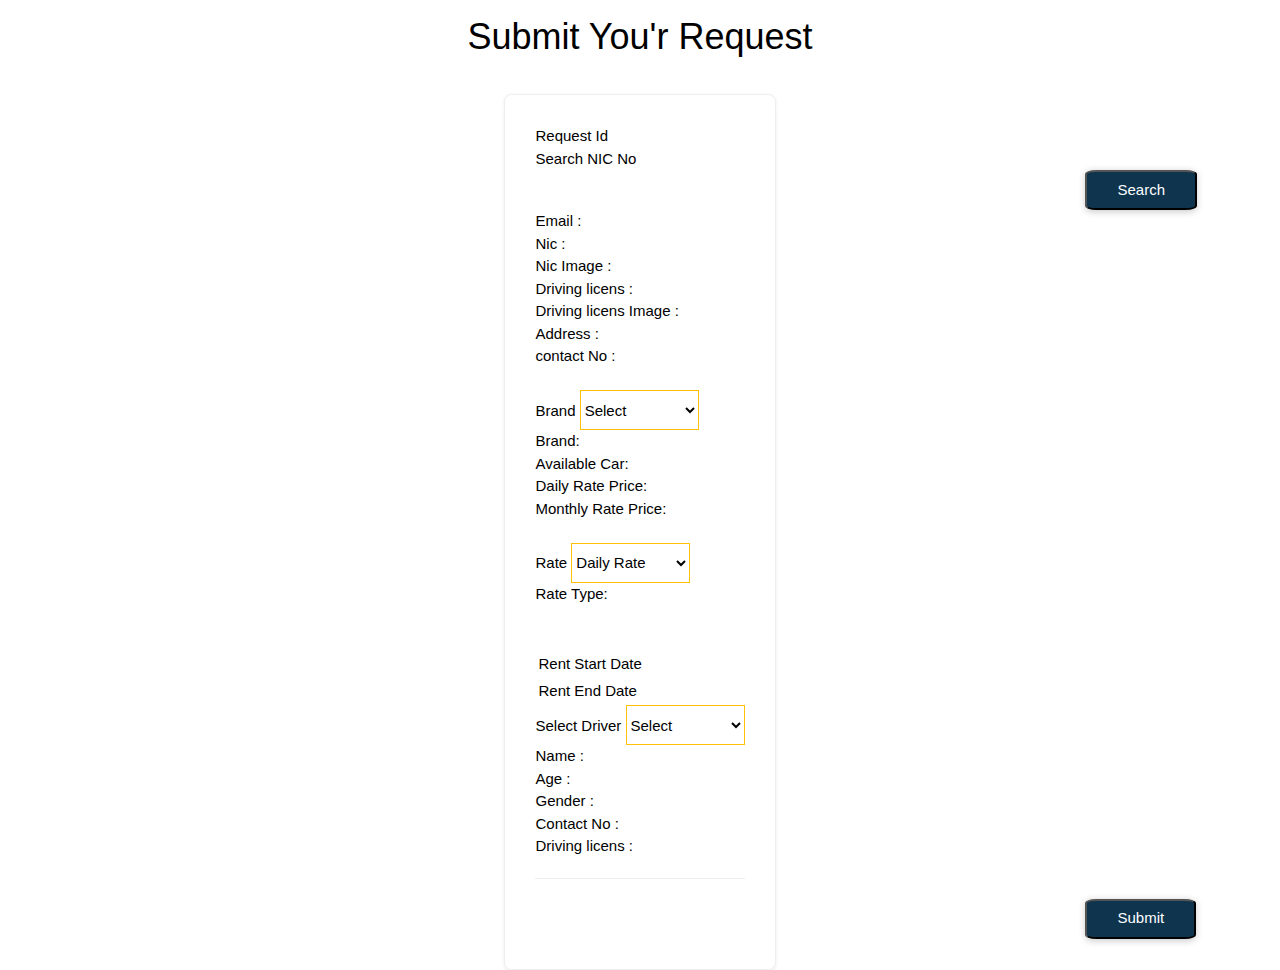
<file: FrontEnd/src/booking.html>
<!DOCTYPE html>
<html lang="en">
<head>
    <meta charset="UTF-8">
    <title>Easy Car Rental | Booking</title>
    <link href="https://cdn.jsdelivr.net/npm/bootstrap@5.0.0-beta1/dist/css/bootstrap.min.css"
          rel="stylesheet" integrity="sha384-giJF6kkoqNQ00vy+HMDP7azOuL0xtbfIcaT9wjKHr8RbDVddVHyTfAAsrekwKmP1"
          crossorigin="anonymous">
    <link rel="stylesheet" href="https://www.w3schools.com/w3css/4/w3.css">
    <link rel="stylesheet" type="text/css" href="assets/css/BookingStyle.css">
    <link rel="preconnect" href="https://fonts.gstatic.com">
    <link href="https://fonts.googleapis.com/css2?family=Merriweather+Sans:wght@600&family=Ubuntu&display=swap"
          rel="stylesheet">

</head>
<body>
<div class="col-md-6 card-form__inner cd">
    <h1>Submit You'r Request</h1>

    <div >
        <form>
            <label>Request Id</label>
            <output class="cu-out" id="requestId" name="requestNumber"></output>
            <br>
            <label for="searchNic">Search NIC No</label>
            <input class="form-control" id="searchNic"
                   placeholder="SearchNic" name="nic" type="text">
            <span class="control-error"></span>
            <div class="form-floating mb-6">
                <button id="btnSearchNic" type="button">Search</button>

            </div>
            <div  class="label">Email : <output class="cu-out" id="email" name="email"></output></div>
<!--            <div  class="label">Password : <output class="cu-out" id="password" name="password"></output></div>-->
            <div  class="label">Nic : <output class="cu-out" id="nicNo" name="nic"></output></div>
            <div  class="label">Nic Image : <output class="cu-out" id="nicImage" name="nicImage"></output></div>
            <div  class="label">Driving licens : <output class="cu-out" id="dlicense" name="dlicense"></output></div>
            <div  class="label">Driving licens Image : <output class="cu-out" id="dlicenseImage" name="dlicenseImage"></output></div>
            <div  class="label">Address : <output class="cu-out" id="address" name="address"></output></div>
            <div  class="label">contact No : <output class="cu-out" id="contactNo" name="contactNo"></output></div>
            <br>

            <label>
                Brand
                <select class="Menu form-floating mb-3" id="selectBrand" name="brand" type="text" required></select>
            </label>
            <div  class="label">Brand:<output class="cu-out" id="carBrand" name="brand"></output></div>
            <div  class="label">Available Car: <output class="cu-out" id="availableCar" name="carQuantity"></output></div>
            <div  class="label">Daily Rate Price: <output class="cu-out" id="dRate" name="dailyRate"></output></div>
            <div  class="label">Monthly Rate Price: <output class="cu-out" id="mRate" name="monthlyRate"></output></div>
            <br>
            <label>
                Rate
                <select class="Menu form-floating mb-3" id="selectRate"  type="text">
                    <option >Daily Rate</option>
                    <option >Monthly Rate</option>
                </select>
            </label>
            <div  class="label">Rate Type: <output id="rateType" name="rate"></output></div>
            <br>
<!--            <div  class="label">Rate Price: <span  ></span></div>-->
            <br>
            <table id="rent_receipt_form_tbl">
                <tr><td>Rent Start Date</td><td><input  name="rentInDate" type="date" id="from_date"/></td></tr>
                <tr><td>Rent End Date</td><td><input name="rentOutDate" type="date" id="to_date"/></td></tr>
            </table>


            <label>Select Driver</label>
            <select name="d_name" id="selectDriver" class="Menu form-floating mb-3"></select>
            <div  class="label">Name : <output class="cu-out" id="driver_name" name="driverName"></output></div>
            <div  class="label">Age : <output class="cu-out" id="driver_age" name="driverAge"></output></div>
            <div  class="label">Gender : <output class="cu-out" id="driver_gender" name="driverGender"></output></div>
            <div  class="label">Contact No : <output class="cu-out" id="driver_contact" name="driverContactNo"></output></div>
            <div  class="label">Driving licens : <output class="cu-out" id="driver_licens" name="driverLicense"></output></div>

            <hr>
            <button type="button" id="btnSubmitReq">Submit</button>

        </form>
    </div>
</div>


<script src="assets/js/jquery-3.6.0.min.js"></script>
<script src="assets/bootsrap/js/bootstrap.min.js"></script>

<script>
    $(function () {

        $("#selectRate").change(function () {
            var displayText = $("#selectRate option:selected").val();
            $("#rateType").val(displayText);
            console.log(displayText);
        });
    })

    //------------------------------------------------------------------------

    $("#btnSubmitReq").click(function () {
        alert("Done")
        let req_number = $("#requestId").val();
        let req_nic = $("#nicNo").val();
        let req_brand = $("#carBrand").val();
        let req_rate = $("#rateType").val();
        let req_rentInDate = $("#from_date").val();
        let req_rentOutDate = $("#to_date").val();
        let req_driverName = $("#driver_name").val();

        $.ajax({
            method: "POST",
            url: "http://localhost:8080/BackEnd_war/api/v1/booking",
            contentType: 'application/json',
            async: true,

            data: JSON.stringify({
                requestNumber: req_number,
                nicNumber: req_nic,
                brand: req_brand,
                rate: req_rate,
                rentStartDate: req_rentInDate,
                rentEndDate: req_rentOutDate,
                drName: req_driverName,
                registration:"",
                car:"",
                driver:"",

            }),
            success: function (data) {
                alert("work")
                console.log(data);

            }
        });

    });

    //-------------------------------------------------------
    $("#btnGetAllReq").click(function () {
        loadAllBookings();
    });
    function loadAllBookings() {
        $("#tblRentReq").empty();
        $.ajax({
            url: "http://localhost:8080/BackEnd_war/api/v1/booking",
            method: "GET",
            async: true,
            dataType: "json",
            success: function (data, textState, xhr) {

                for (let i of data.data) {
                    var row = `<tr><td>${i.requestNumber}</td><td>${i.nicNumber}</td><td>${i.brand}</td><td>${i.rate}</td><td>${i.rentStartDate}</td><td>${i.rentEndDate}</td><td>${i.drName}</td></tr>`;

                    $("#tblRentReq").append(row);
                }
            }
        });
    }

    //---------------------------search customer nic--------------------------------------

    $("#btnSearchNic").click(function () {
        let nic= $("#searchNic").val();
        if (!nic.trim().length<=0) {
            $.ajax({
                url: "http://localhost:8080/BackEnd_war/api/v1/registration/" + nic,
                method: "GET",
                async: true,
                success: function (data, textState, xhr) {
                    let c = data.data;
                    $("#email").val(c.email);
                    // $("#password").val(c.password);
                    $("#nicNo").val(c.nic);
                    $("#nicImage").val(c.nicImage);
                    $("#dlicense").val(c.dlicense);
                    $("#dlicenseImage").val(c.dlicenseImage);
                    $("#address").val(c.address);
                    $("#contactNo").val(c.contactNo);
                },
                error: function (xhr) {
                    alert(xhr.responseJSON.data);
                }
            });
        }
    });

    //----------------------get car brand-------------------------
    loadAllCarBrands();

    $("#selectBrand").click(function () {

    });


    function loadAllCarBrands() {
        $("#selectBrand").empty();
        $('#selectBrand').append("<option>Select</option>");
        $.ajax({
            url: "http://localhost:8080/BackEnd_war/api/v1/car",
            method: "GET",
            async: true,
            dataType: "json",
            success: function (data, textState, xhr) {
                for (var i in data.data) {
                    let br = data.data[i].brand;
                    var selectBrand = "<option>" + br + "</option>";
                    $('#selectBrand').append(selectBrand);

                }
            }
        });
    }
    $(function () {
        $("#selectBrand").change(function(){
            let carBrand =  searchBrand($(this).val());
            if (carBrand != null) {

            } else {
                clearAllCarDetails();
            }
        });
    })
    function searchBrand(brand) {
        $.ajax({
            url: "http://localhost:8080/BackEnd_war/api/v1/car/brand/"+brand,
            method: "GET",
            async: true,
            dataType: "json",
            success: function (data, textState, xhr) {
                let carBrand= data.data;
                $("#carBrand").val(carBrand.brand);
                $("#availableCar").val(carBrand.carQuantity);
                $("#dRate").val(carBrand.dailyRate);
                $("#mRate").val(carBrand.monthlyRate);
            }
        });

    }

    // clear all output field
    function clearAllCarDetails() {
        $("#carBrand").val("");
        $("#availableCar").val("");
        $("#dRate").val("");
        $("#mRate").val("");


    }


    //----------------------get driver name-------------------------
    loadAllDriversNames();

    $("#selectDriver").click(function () {

    });


    function loadAllDriversNames() {
        $("#selectDriver").empty();
        $('#selectDriver').append("<option>Select</option>");
        $.ajax({
            url: "http://localhost:8080/BackEnd_war/api/v1/driver",
            method: "GET",
            async: true,
            dataType: "json",
            success: function (data, textState, xhr) {
                for (var i in data.data) {
                    let nm = data.data[i].driverName;
                    var selectName = "<option>" + nm + "</option>";
                    $('#selectDriver').append(selectName);

                }
            }
        });
    }
    $(function () {
        $("#selectDriver").change(function(){
            let drivername =  searchDriverName($(this).val());
            if (drivername != null) {

            } else {
                clearAllDriverDetails();
            }
        });
    })
    function searchDriverName(name) {
        $.ajax({
            url: "http://localhost:8080/BackEnd_war/api/v1/driver/name/"+name,
            method: "GET",
            async: true,
            dataType: "json",
            success: function (data, textState, xhr) {
               let drivername= data.data;
                $("#driver_name").val(drivername.driverName);
                $("#driver_age").val(drivername.driverAge);
                $("#driver_gender").val(drivername.driverGender);
                $("#driver_contact").val(drivername.driverContactNo);
                $("#driver_licens").val(drivername.driverLicense);
            }
        });

    }

    // clear all output field
    function clearAllDriverDetails() {
        $("#driver_name").val("");
        $("#driver_age").val("");
        $("#driver_gender").val("");
        $("#driver_contact").val("");
        $("#driver_licens").val("");

    }

</script>
</body>
</html>
</file>
<file: FrontEnd/src/assets/css/BookingStyle.css>
body {
    font-family: sans-serif;
}

form {
    max-width: 100%;
    margin: 1em auto;
    padding: 2em;
    border-radius: .5em;
    border: 1px solid #eeeeee;
    box-shadow: 0 0.125em 0.25em #eee;
}

input {
    display: block;
    width: 100%;
    margin: .5em 0 2em;
    line-height: 2;
}
.switch {
    position: relative;
    display: inline-block;
    width: 60px;
    height: 34px;
}

.switch input {
    opacity: 0;
    width: 0;
    height: 0;
}

.slider {
    position: absolute;
    cursor: pointer;
    top: 0;
    left: 0;
    right: 0;
    bottom: 0;
    background-color: #ccc;
    -webkit-transition: .4s;
    transition: .4s;
}

.slider:before {
    position: absolute;
    content: "";
    height: 26px;
    width: 26px;
    left: 4px;
    bottom: 4px;
    background-color: white;
    -webkit-transition: .4s;
    transition: .4s;
}

input:checked + .slider {
    background-color: #2196F3;
}

input:focus + .slider {
    box-shadow: 0 0 1px #2196F3;
}
#level, #amt {
    height:18px;
    text-transform:capitalize;
}
.inputRate{
    padding: 0;
    left: -65%;
    /* bottom: 34%; */
    /* width: 203%; */
    margin: -2.5em 0 -1em;
    /* line-height: 2; */
    position: relative;
}

input:checked + .slider:before {
    -webkit-transform: translateX(26px);
    -ms-transform: translateX(26px);
    transform: translateX(26px);
}

/* Rounded sliders */
.slider.round {
    border-radius: 34px;
}

.slider.round:before {
    border-radius: 50%;
}


button {
    background: #0e344e;
    box-shadow: 0 .125em .5em #ccc;
    color: white;
    border-radius: 10%;
    font-size: 1em;
    padding: .25em 2em;
    position: relative;
    left: 550px;
    height: 40px;
}
.cd{
    left: 0;
    right: 0;
    bottom: 0;
    top: 2px;
    margin: auto;
    place-items: center;
    height: 628px;
}
.Menu{
    background-color: #ffffff;
    border-color: #ffc107;
    height: 40px;
    width: 119px;
}
.btn-v{
    color: black;
    border-radius: 10%;
    position: relative;
    width: 200px;
    height: 40px;
    top: 20%;
    text-decoration: none;
    left: 600px;
    font-size: 20px;
    font-weight: bold;
}
form {
    max-width: 70em;
    margin: 2em auto;
    padding: 2em;
    border-radius: .5em;
    border: 1px solid #eeeeee;
    box-shadow: 0 0.125em 0.25em #eee;
}
.file-input-wrapper {
    display: inline-block;
    overflow-y: hidden;
}

.file-input-button {
    color: white;
    border: 1px solid #222;
    background: #222;
    box-sizing: border-box;
    font-family: sans-serif;
    width: 140px;
    height: 40px;
    display: inline;
    display: inline-block;
    font-size: 15px;
    font-weight: 400;
    margin-top: 20px;
    padding-top: 9px;
    text-align: center;
    transition: color 500ms, background-color 500ms;
    -moz-transition: color 500ms, background-color 500ms;
    -webkit-transition: color 500ms, background-color 500ms;
    -o-transition: color 500ms, background-color 500ms;
    -ie-transition: color 500ms, background-color 500ms;
}

hover {
     color: #000000;
     background: rgba(68, 68, 68, 0.2);
     text-decoration: none;
}
input {
    display: none;
}
</file>
